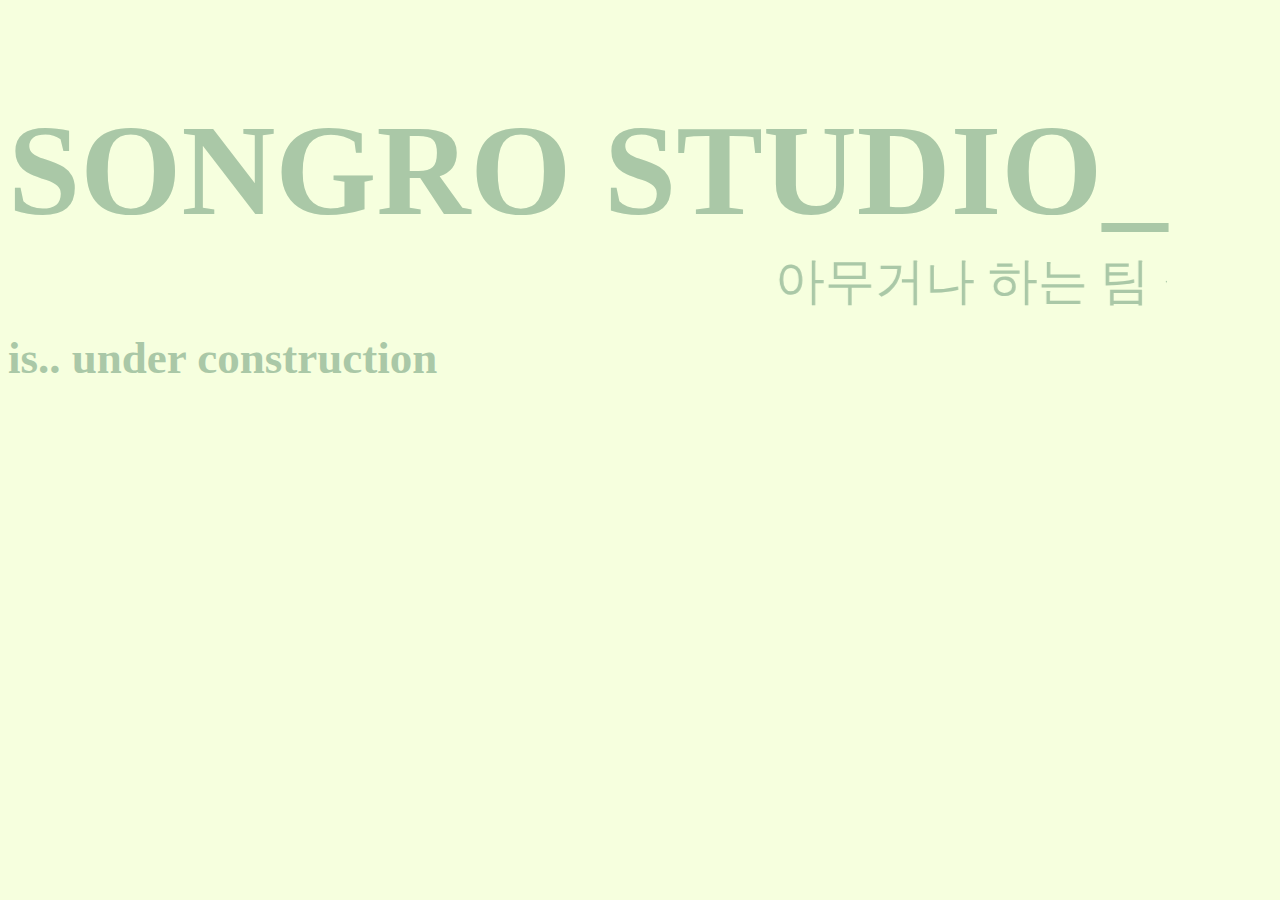
<file: index.html>
<!DOCTYPE html>
<html lang="en">
  <head>
    <meta charset="UTF-8">
    <meta name="viewport" content="width=device-width, initial-scale=1.0">
    <meta http-equiv="X-UA-Compatible" content="ie=edge">
    <title>SONGRO STUDIO_</title>
    <link rel="stylesheet" href="./src/css/main.css">
    <link rel="icon" href="./src/img/favicon.png" type="image/x-icon">
  </head>
  <body>
    <main>
        <div id="frontText">
            <h1 id="mainTitle">SONGRO STUDIO_</h1>
            <h3 id="subsubTitle">is.. under construction</h6>
            <marquee id="extTitle" scrollamount=50>아무거나 하는 팀  실제로 별로 아무것도 안하는 팀  편하게 올수있는 팀 무보수이지만 생각보다 잘 챙겨주는 팀  모르는것이 있으면 알려주는 팀  별거 다 하는 팀</marquee>
        </div>
        <!-- 버튼 버그 수정하기
        <b>
          <a id="btnDef" href="./src/html/about.html">ABOUT</a>
          <a id="btnDef" href="./src/html/contact.html">CONTACT</a>
          <a id="btnDef" href="./src/html/imfeelingluck.html">이거뭐하지</a>
        </b>
        -->
    </main>
  </body>
</html>
</file>
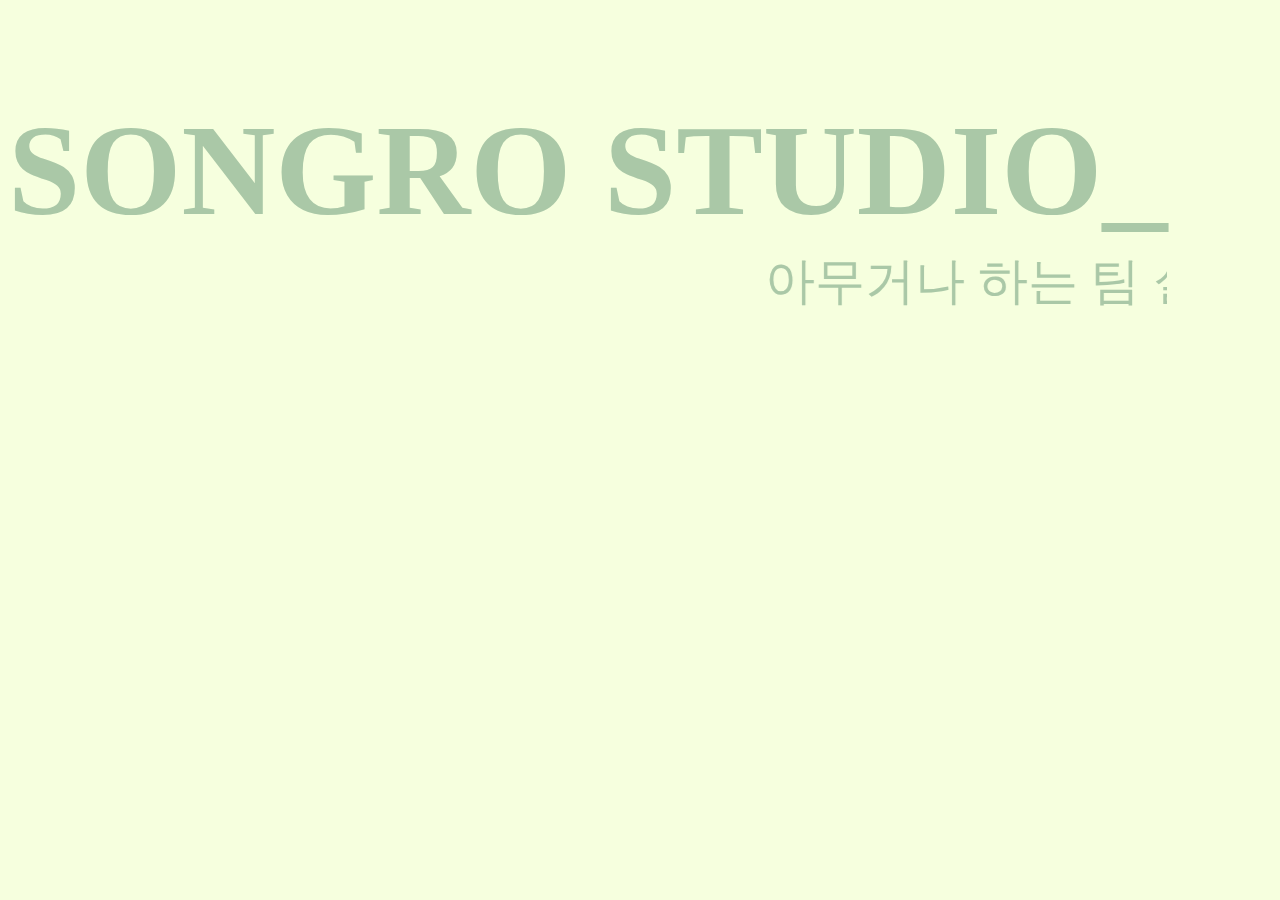
<file: main.html>
<!DOCTYPE html>
<html lang="en">
  <head>
    <meta charset="UTF-8">
    <meta name="viewport" content="width=device-width, initial-scale=1.0">
    <meta http-equiv="X-UA-Compatible" content="ie=edge">
    <title>SONGRO STUDIO_</title>
    <link rel="stylesheet" href="./src/css/main.css">
    <link rel="icon" href="./src/img/favicon.png" type="image/x-icon">
  </head>
  <body>
    <main>
        <div id="frontText">
            <h1 id="mainTitle">SONGRO STUDIO_</h1>
            <marquee id="extTitle" scrollamount=50>아무거나 하는 팀  실제로 별로 아무것도 안하는 팀  편하게 올수있는 팀 무보수이지만 생각보다 잘 챙겨주는 팀  모르는것이 있으면 알려주는 팀  별거 다 하는 팀</marquee>
        </div>
        <!-- 버튼 버그 수정하기
        <b>
          <a id="btnDef" href="./src/html/about.html">ABOUT</a>
          <a id="btnDef" href="./src/html/contact.html">CONTACT</a>
          <a id="btnDef" href="./src/html/imfeelingluck.html">이거뭐하지</a>
        </b>
        -->
    </main>
  </body>
</html>
</file>
<file: src/css/main.css>
@charset "utf-8";

* {
    -webkit-box-sizing: border-box;
    -moz-box-sizing:  border-box;
    box-sizing: border-box;
    font-family: 'Pretendard Variable';
}

body {
    background-color:rgb(246, 255, 222);
}

/*
 - 여기서부터 DIV
*/
#frontText {
    position: absolute;
    left:270;
    top:180;
}

/* 이건 텍스트 */
#mainTitle {
    color:rgb(170, 200, 167);
    font-size: 130px;
    left: auto;
}

#extTitle {
    color:rgb(170, 200, 167);
    font-size: 50px;
    position: absolute;
    left:auto;
    top:240px;
}

#subsubTitle {
    color:rgb(170, 200, 167);
    font-size: 45px;
    left:auto;
}

#helloEmj {
    font-size: 200px;
    animation: handShake 0.9s infinite;
    position: absolute;
    left:500;
    top:85;
}

#btnDef {
    font-size: 60px;
    color: rgb(227, 242, 193);
}
</file>
